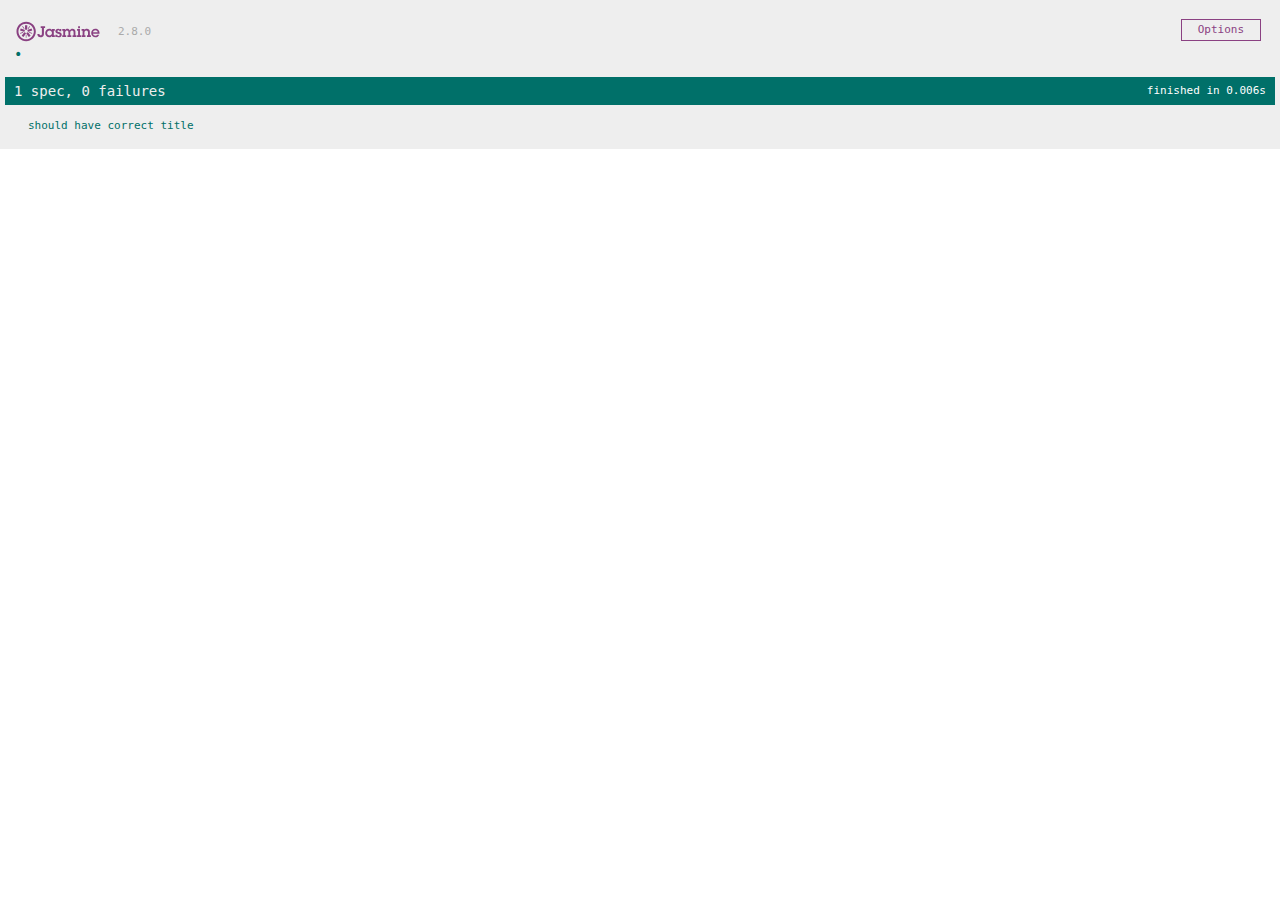
<file: index.html>
<!DOCTYPE html>
<html>

<head>
    <meta charset="utf-8" />
    <meta http-equiv="X-UA-Compatible" content="IE=edge">
    <title>Your first spec</title>
    <link rel="stylesheet" href="lib/jasmine.css">
    <script type="text/javascript" src="lib/jasmine.js"></script>
    <script type="text/javascript" src="lib/jasmine-html.js"></script>
    <script type="text/javascript" src="lib/boot.js"></script>
    <script type="text/javascript">
        it('should have correct title',function(){
            expect(document.title).toBe('Your first spec');
        });
    </script>
</head>


</html>
</file>
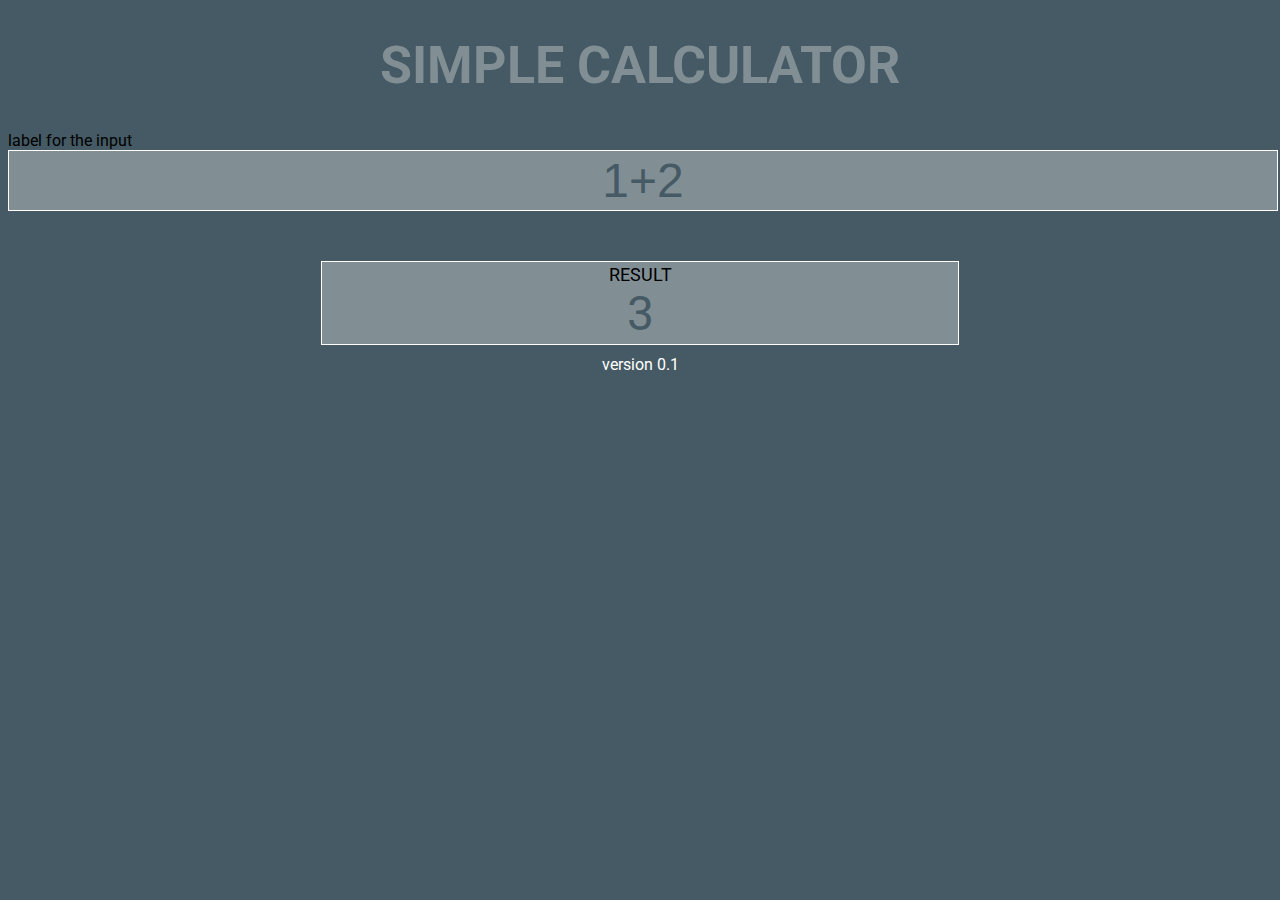
<file: Simple calculator/simple-calculator.html>
<!DOCTYPE html>
<html lang="en">
  <head>
    <meta charset="UTF-8" />
    <meta name="viewport" content="width=device-width, initial-scale=1.0" />
    <meta http-equiv="X-UA-Compatible" content="ie=edge" />
    <title>Simple Calculator</title>
    <link rel="stylesheet" href="style.css" />
    <link rel="stylesheet" href="https://fonts.googleapis.com/css?family=Roboto" />
    <script src="calculator.js"></script>
    <script src="main.js"></script>
    <script >
      window.onload = function() {
        showVersion();
      }
    </script>
  </head>

  <body class="body">
    <h1 class="title">Simple Calculator</h1>
    <label for="">label for the input</label>

    <input
    class="input"
    type="text"
    title="calculator"
    placeholder="Enter operation"
    value="1+2"
    onchange="calculate(this.value)" />

    <div class="result-container">
    <div class="title">
      Result
    </div>
    <span id="result">3</span>
    </div>

    <div class="version">version <span id="version"></span></div>
  </body>
</html>
</file>
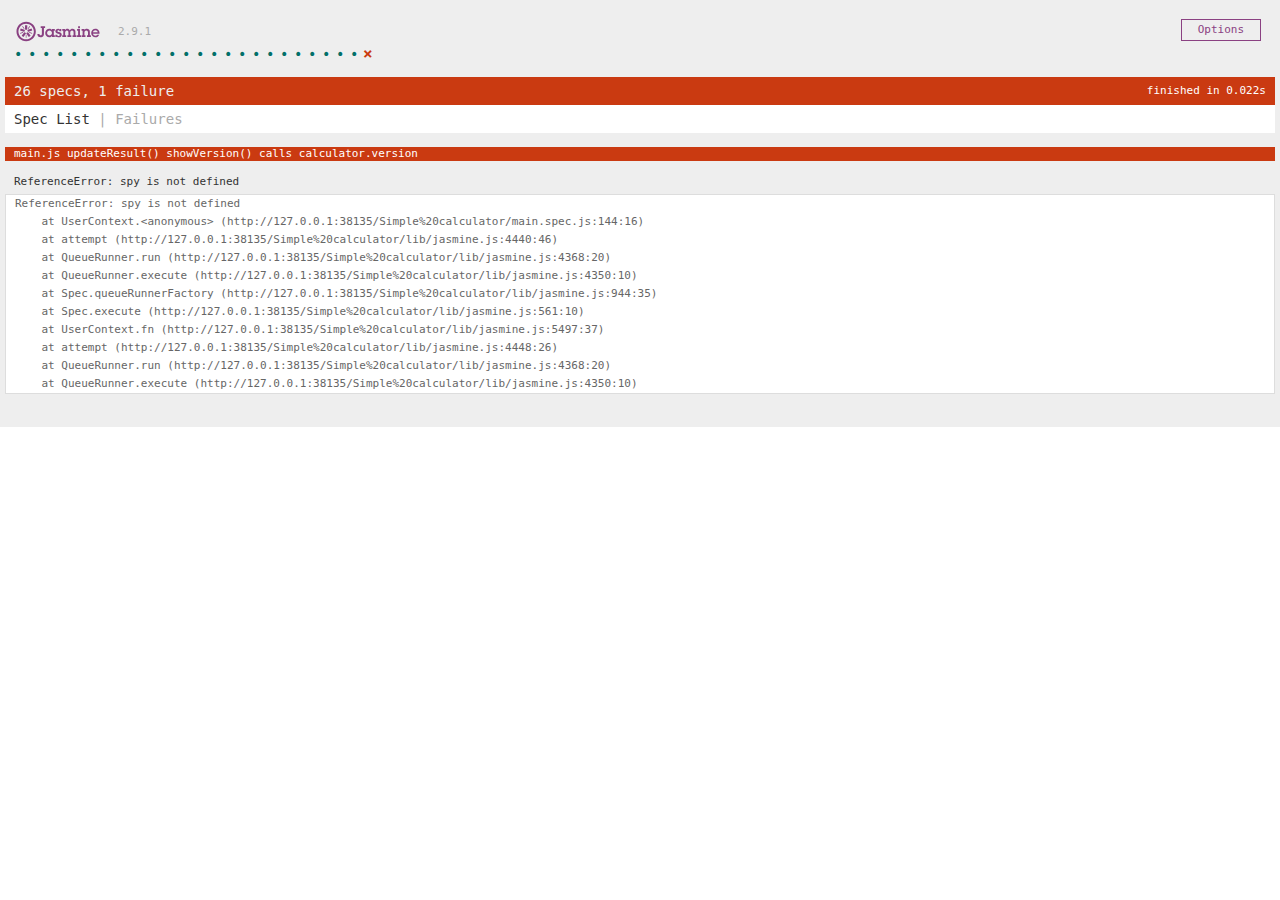
<file: Simple calculator/spec-runner.html>
<!DOCTYPE html>
<html>
<head>
  <meta charset="utf-8">
  <title>Simple Calculator</title>

  <link rel="stylesheet" href="lib/jasmine.css">

  <script src="lib/jasmine.js"></script>
  <script src="lib/jasmine-html.js"></script>
  <script src="lib/boot.js"></script>
  <script src="calculator.js"></script>
  <script src="main.js"></script>
  <script src="./calculator.spec.js"></script>
  <script src="./main.spec.js"></script>
  <script src="custom-matchers.js"></script>
  


  

</head>

<body>
</body>
</html>
</file>
<file: lib/jasmine.css>
body { overflow-y: scroll; }

.jasmine_html-reporter { background-color: #eee; padding: 5px; margin: -8px; font-size: 11px; font-family: Monaco, "Lucida Console", monospace; line-height: 14px; color: #333; }
.jasmine_html-reporter a { text-decoration: none; }
.jasmine_html-reporter a:hover { text-decoration: underline; }
.jasmine_html-reporter p, .jasmine_html-reporter h1, .jasmine_html-reporter h2, .jasmine_html-reporter h3, .jasmine_html-reporter h4, .jasmine_html-reporter h5, .jasmine_html-reporter h6 { margin: 0; line-height: 14px; }
.jasmine_html-reporter .jasmine-banner, .jasmine_html-reporter .jasmine-symbol-summary, .jasmine_html-reporter .jasmine-summary, .jasmine_html-reporter .jasmine-result-message, .jasmine_html-reporter .jasmine-spec .jasmine-description, .jasmine_html-reporter .jasmine-spec-detail .jasmine-description, .jasmine_html-reporter .jasmine-alert .jasmine-bar, .jasmine_html-reporter .jasmine-stack-trace { padding-left: 9px; padding-right: 9px; }
.jasmine_html-reporter .jasmine-banner { position: relative; }
.jasmine_html-reporter .jasmine-banner .jasmine-title { background: url('[data-uri]') no-repeat; background: url('[data-uri]') no-repeat, none; -moz-background-size: 100%; -o-background-size: 100%; -webkit-background-size: 100%; background-size: 100%; display: block; float: left; width: 90px; height: 25px; }
.jasmine_html-reporter .jasmine-banner .jasmine-version { margin-left: 14px; position: relative; top: 6px; }
.jasmine_html-reporter #jasmine_content { position: fixed; right: 100%; }
.jasmine_html-reporter .jasmine-version { color: #aaa; }
.jasmine_html-reporter .jasmine-banner { margin-top: 14px; }
.jasmine_html-reporter .jasmine-duration { color: #fff; float: right; line-height: 28px; padding-right: 9px; }
.jasmine_html-reporter .jasmine-symbol-summary { overflow: hidden; *zoom: 1; margin: 14px 0; }
.jasmine_html-reporter .jasmine-symbol-summary li { display: inline-block; height: 10px; width: 14px; font-size: 16px; }
.jasmine_html-reporter .jasmine-symbol-summary li.jasmine-passed { font-size: 14px; }
.jasmine_html-reporter .jasmine-symbol-summary li.jasmine-passed:before { color: #007069; content: "\02022"; }
.jasmine_html-reporter .jasmine-symbol-summary li.jasmine-failed { line-height: 9px; }
.jasmine_html-reporter .jasmine-symbol-summary li.jasmine-failed:before { color: #ca3a11; content: "\d7"; font-weight: bold; margin-left: -1px; }
.jasmine_html-reporter .jasmine-symbol-summary li.jasmine-disabled { font-size: 14px; }
.jasmine_html-reporter .jasmine-symbol-summary li.jasmine-disabled:before { color: #bababa; content: "\02022"; }
.jasmine_html-reporter .jasmine-symbol-summary li.jasmine-pending { line-height: 17px; }
.jasmine_html-reporter .jasmine-symbol-summary li.jasmine-pending:before { color: #ba9d37; content: "*"; }
.jasmine_html-reporter .jasmine-symbol-summary li.jasmine-empty { font-size: 14px; }
.jasmine_html-reporter .jasmine-symbol-summary li.jasmine-empty:before { color: #ba9d37; content: "\02022"; }
.jasmine_html-reporter .jasmine-run-options { float: right; margin-right: 5px; border: 1px solid #8a4182; color: #8a4182; position: relative; line-height: 20px; }
.jasmine_html-reporter .jasmine-run-options .jasmine-trigger { cursor: pointer; padding: 8px 16px; }
.jasmine_html-reporter .jasmine-run-options .jasmine-payload { position: absolute; display: none; right: -1px; border: 1px solid #8a4182; background-color: #eee; white-space: nowrap; padding: 4px 8px; }
.jasmine_html-reporter .jasmine-run-options .jasmine-payload.jasmine-open { display: block; }
.jasmine_html-reporter .jasmine-bar { line-height: 28px; font-size: 14px; display: block; color: #eee; }
.jasmine_html-reporter .jasmine-bar.jasmine-failed { background-color: #ca3a11; }
.jasmine_html-reporter .jasmine-bar.jasmine-passed { background-color: #007069; }
.jasmine_html-reporter .jasmine-bar.jasmine-skipped { background-color: #bababa; }
.jasmine_html-reporter .jasmine-bar.jasmine-errored { background-color: #ca3a11; }
.jasmine_html-reporter .jasmine-bar.jasmine-menu { background-color: #fff; color: #aaa; }
.jasmine_html-reporter .jasmine-bar.jasmine-menu a { color: #333; }
.jasmine_html-reporter .jasmine-bar a { color: white; }
.jasmine_html-reporter.jasmine-spec-list .jasmine-bar.jasmine-menu.jasmine-failure-list, .jasmine_html-reporter.jasmine-spec-list .jasmine-results .jasmine-failures { display: none; }
.jasmine_html-reporter.jasmine-failure-list .jasmine-bar.jasmine-menu.jasmine-spec-list, .jasmine_html-reporter.jasmine-failure-list .jasmine-summary { display: none; }
.jasmine_html-reporter .jasmine-results { margin-top: 14px; }
.jasmine_html-reporter .jasmine-summary { margin-top: 14px; }
.jasmine_html-reporter .jasmine-summary ul { list-style-type: none; margin-left: 14px; padding-top: 0; padding-left: 0; }
.jasmine_html-reporter .jasmine-summary ul.jasmine-suite { margin-top: 7px; margin-bottom: 7px; }
.jasmine_html-reporter .jasmine-summary li.jasmine-passed a { color: #007069; }
.jasmine_html-reporter .jasmine-summary li.jasmine-failed a { color: #ca3a11; }
.jasmine_html-reporter .jasmine-summary li.jasmine-empty a { color: #ba9d37; }
.jasmine_html-reporter .jasmine-summary li.jasmine-pending a { color: #ba9d37; }
.jasmine_html-reporter .jasmine-summary li.jasmine-disabled a { color: #bababa; }
.jasmine_html-reporter .jasmine-description + .jasmine-suite { margin-top: 0; }
.jasmine_html-reporter .jasmine-suite { margin-top: 14px; }
.jasmine_html-reporter .jasmine-suite a { color: #333; }
.jasmine_html-reporter .jasmine-failures .jasmine-spec-detail { margin-bottom: 28px; }
.jasmine_html-reporter .jasmine-failures .jasmine-spec-detail .jasmine-description { background-color: #ca3a11; }
.jasmine_html-reporter .jasmine-failures .jasmine-spec-detail .jasmine-description a { color: white; }
.jasmine_html-reporter .jasmine-result-message { padding-top: 14px; color: #333; white-space: pre; }
.jasmine_html-reporter .jasmine-result-message span.jasmine-result { display: block; }
.jasmine_html-reporter .jasmine-stack-trace { margin: 5px 0 0 0; max-height: 224px; overflow: auto; line-height: 18px; color: #666; border: 1px solid #ddd; background: white; white-space: pre; }
</file>
<file: Simple calculator/style.css>
.body {
    font-family: 'Roboto', sans-serif ;
    background: #455A64;
}


.title {
    text-align: center;
    text-transform: uppercase;
    font-size: 52px;
    color: #818F95;
}

.input, .result-container {
    width: 100%;
    font-size: 48px;
    text-align: center;
    padding: 2px;
    border: solid 1px #FFF;
    color: #455A64;
    background: #818F95;
}

.version {
    color: #fff;
    margin-top:10px;
    text-align: center;
}

.result-container {
    width: 50%;
    margin: 50px auto 0;
}

.result-container .title {
    color: #000;
    font-size: 18px;
    text-align: center;
}
</file>
<file: Simple calculator/lib/jasmine.css>
body { overflow-y: scroll; }

.jasmine_html-reporter { background-color: #eee; padding: 5px; margin: -8px; font-size: 11px; font-family: Monaco, "Lucida Console", monospace; line-height: 14px; color: #333; }
.jasmine_html-reporter a { text-decoration: none; }
.jasmine_html-reporter a:hover { text-decoration: underline; }
.jasmine_html-reporter p, .jasmine_html-reporter h1, .jasmine_html-reporter h2, .jasmine_html-reporter h3, .jasmine_html-reporter h4, .jasmine_html-reporter h5, .jasmine_html-reporter h6 { margin: 0; line-height: 14px; }
.jasmine_html-reporter .jasmine-banner, .jasmine_html-reporter .jasmine-symbol-summary, .jasmine_html-reporter .jasmine-summary, .jasmine_html-reporter .jasmine-result-message, .jasmine_html-reporter .jasmine-spec .jasmine-description, .jasmine_html-reporter .jasmine-spec-detail .jasmine-description, .jasmine_html-reporter .jasmine-alert .jasmine-bar, .jasmine_html-reporter .jasmine-stack-trace { padding-left: 9px; padding-right: 9px; }
.jasmine_html-reporter .jasmine-banner { position: relative; }
.jasmine_html-reporter .jasmine-banner .jasmine-title { background: url('[data-uri]') no-repeat; background: url('[data-uri]') no-repeat, none; -moz-background-size: 100%; -o-background-size: 100%; -webkit-background-size: 100%; background-size: 100%; display: block; float: left; width: 90px; height: 25px; }
.jasmine_html-reporter .jasmine-banner .jasmine-version { margin-left: 14px; position: relative; top: 6px; }
.jasmine_html-reporter #jasmine_content { position: fixed; right: 100%; }
.jasmine_html-reporter .jasmine-version { color: #aaa; }
.jasmine_html-reporter .jasmine-banner { margin-top: 14px; }
.jasmine_html-reporter .jasmine-duration { color: #fff; float: right; line-height: 28px; padding-right: 9px; }
.jasmine_html-reporter .jasmine-symbol-summary { overflow: hidden; *zoom: 1; margin: 14px 0; }
.jasmine_html-reporter .jasmine-symbol-summary li { display: inline-block; height: 10px; width: 14px; font-size: 16px; }
.jasmine_html-reporter .jasmine-symbol-summary li.jasmine-passed { font-size: 14px; }
.jasmine_html-reporter .jasmine-symbol-summary li.jasmine-passed:before { color: #007069; content: "\02022"; }
.jasmine_html-reporter .jasmine-symbol-summary li.jasmine-failed { line-height: 9px; }
.jasmine_html-reporter .jasmine-symbol-summary li.jasmine-failed:before { color: #ca3a11; content: "\d7"; font-weight: bold; margin-left: -1px; }
.jasmine_html-reporter .jasmine-symbol-summary li.jasmine-disabled { font-size: 14px; }
.jasmine_html-reporter .jasmine-symbol-summary li.jasmine-disabled:before { color: #bababa; content: "\02022"; }
.jasmine_html-reporter .jasmine-symbol-summary li.jasmine-pending { line-height: 17px; }
.jasmine_html-reporter .jasmine-symbol-summary li.jasmine-pending:before { color: #ba9d37; content: "*"; }
.jasmine_html-reporter .jasmine-symbol-summary li.jasmine-empty { font-size: 14px; }
.jasmine_html-reporter .jasmine-symbol-summary li.jasmine-empty:before { color: #ba9d37; content: "\02022"; }
.jasmine_html-reporter .jasmine-run-options { float: right; margin-right: 5px; border: 1px solid #8a4182; color: #8a4182; position: relative; line-height: 20px; }
.jasmine_html-reporter .jasmine-run-options .jasmine-trigger { cursor: pointer; padding: 8px 16px; }
.jasmine_html-reporter .jasmine-run-options .jasmine-payload { position: absolute; display: none; right: -1px; border: 1px solid #8a4182; background-color: #eee; white-space: nowrap; padding: 4px 8px; }
.jasmine_html-reporter .jasmine-run-options .jasmine-payload.jasmine-open { display: block; }
.jasmine_html-reporter .jasmine-bar { line-height: 28px; font-size: 14px; display: block; color: #eee; }
.jasmine_html-reporter .jasmine-bar.jasmine-failed { background-color: #ca3a11; }
.jasmine_html-reporter .jasmine-bar.jasmine-passed { background-color: #007069; }
.jasmine_html-reporter .jasmine-bar.jasmine-skipped { background-color: #bababa; }
.jasmine_html-reporter .jasmine-bar.jasmine-errored { background-color: #ca3a11; }
.jasmine_html-reporter .jasmine-bar.jasmine-menu { background-color: #fff; color: #aaa; }
.jasmine_html-reporter .jasmine-bar.jasmine-menu a { color: #333; }
.jasmine_html-reporter .jasmine-bar a { color: white; }
.jasmine_html-reporter.jasmine-spec-list .jasmine-bar.jasmine-menu.jasmine-failure-list, .jasmine_html-reporter.jasmine-spec-list .jasmine-results .jasmine-failures { display: none; }
.jasmine_html-reporter.jasmine-failure-list .jasmine-bar.jasmine-menu.jasmine-spec-list, .jasmine_html-reporter.jasmine-failure-list .jasmine-summary { display: none; }
.jasmine_html-reporter .jasmine-results { margin-top: 14px; }
.jasmine_html-reporter .jasmine-summary { margin-top: 14px; }
.jasmine_html-reporter .jasmine-summary ul { list-style-type: none; margin-left: 14px; padding-top: 0; padding-left: 0; }
.jasmine_html-reporter .jasmine-summary ul.jasmine-suite { margin-top: 7px; margin-bottom: 7px; }
.jasmine_html-reporter .jasmine-summary li.jasmine-passed a { color: #007069; }
.jasmine_html-reporter .jasmine-summary li.jasmine-failed a { color: #ca3a11; }
.jasmine_html-reporter .jasmine-summary li.jasmine-empty a { color: #ba9d37; }
.jasmine_html-reporter .jasmine-summary li.jasmine-pending a { color: #ba9d37; }
.jasmine_html-reporter .jasmine-summary li.jasmine-disabled a { color: #bababa; }
.jasmine_html-reporter .jasmine-description + .jasmine-suite { margin-top: 0; }
.jasmine_html-reporter .jasmine-suite { margin-top: 14px; }
.jasmine_html-reporter .jasmine-suite a { color: #333; }
.jasmine_html-reporter .jasmine-failures .jasmine-spec-detail { margin-bottom: 28px; }
.jasmine_html-reporter .jasmine-failures .jasmine-spec-detail .jasmine-description { background-color: #ca3a11; }
.jasmine_html-reporter .jasmine-failures .jasmine-spec-detail .jasmine-description a { color: white; }
.jasmine_html-reporter .jasmine-result-message { padding-top: 14px; color: #333; white-space: pre; }
.jasmine_html-reporter .jasmine-result-message span.jasmine-result { display: block; }
.jasmine_html-reporter .jasmine-stack-trace { margin: 5px 0 0 0; max-height: 224px; overflow: auto; line-height: 18px; color: #666; border: 1px solid #ddd; background: white; white-space: pre; }
</file>
